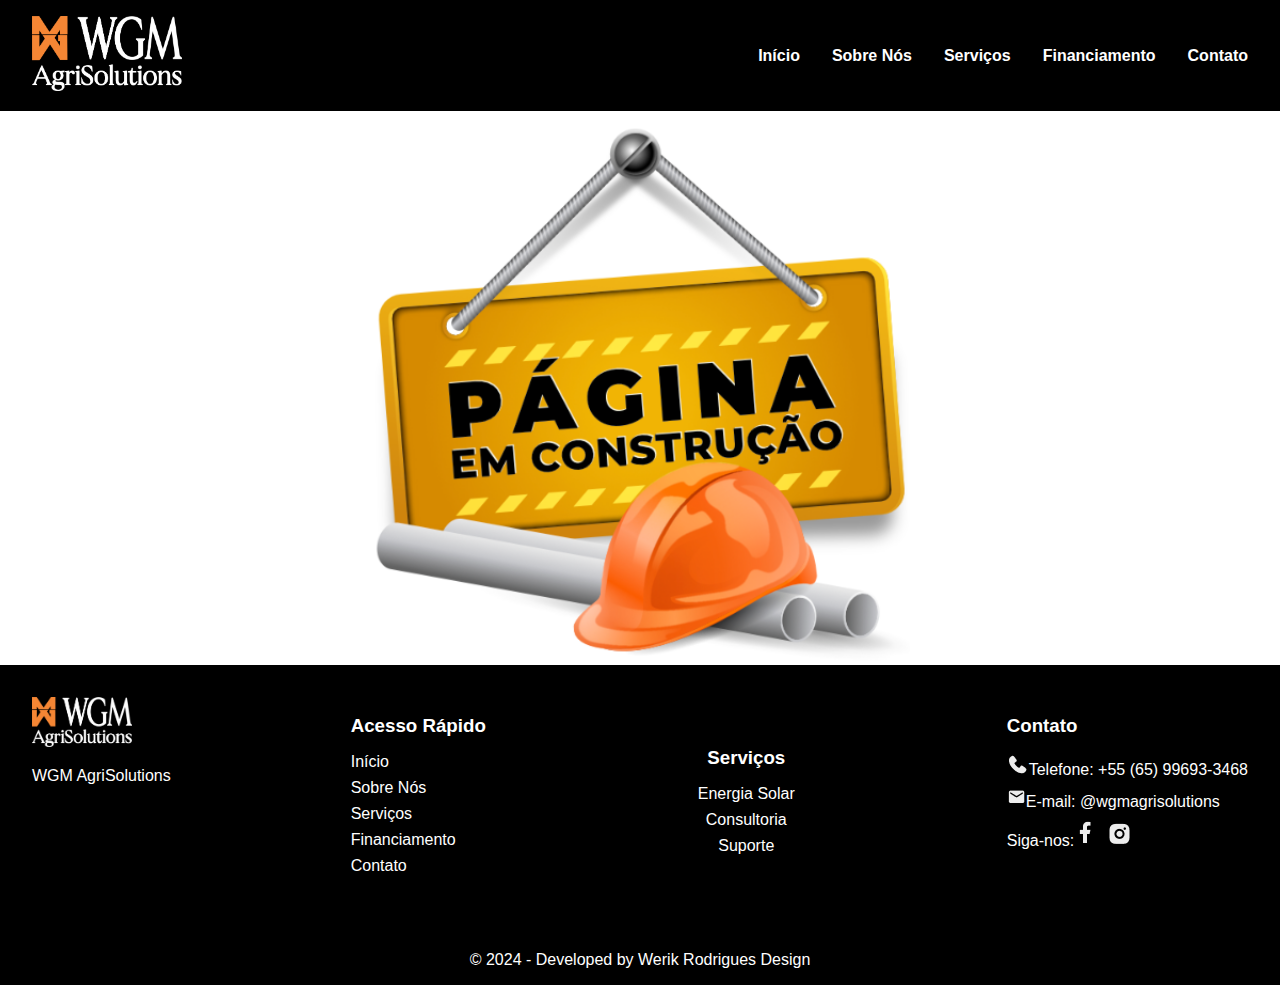
<file: pages/financing.html>
<!DOCTYPE html>
<html lang="en">
<head>
    <meta charset="UTF-8">
    <meta name="viewport" content="width=device-width, initial-scale=1.0">
    <title>WGM AgriSolutions</title>
    <link rel="stylesheet" href="/css/styles.css">
    <link rel="icon" href="/assets/icons/logo.png">
</head>
<body>
    <header>
        <div class="logo">
            <img src="/assets/images/logo.png" alt="Company Logo">
        </div>
        <nav>
            <ul>
                <li><a href="/index.html">Início</a></li>
                <li><a href="/index.html#about">Sobre Nós</a></li>
                <li><a href="/index.html#services">Serviços</a></li>
                <li><a href="/pages/financing.html">Financiamento</a></li>
                <li><a href="/pages/contact.html">Contato</a></li>
            </ul>
        </nav>
    </header>
    <section class="heroF">
        <img src="/assets/images/pagina-em-construcao.png" alt="Solar Panel Installation">
    </section>

    
    
    <footer>
        <div class="footer-content">
            <div class="logo">
                <img src="/assets/images/logo.png" alt="Company Logo">
                <p>WGM AgriSolutions</p>
            </div>
            <div class="footer-links">
                
                <div class="quick-links">
                    <h3>Acesso Rápido</h3>
                    <ul>
                        <li><a href="/index.html">Início</a></li>
                        <li><a href="/index.html#about">Sobre Nós</a></li>
                        <li><a href="/index.html#services">Serviços</a></li>
                        <li><a href="/pages/financing.html">Financiamento</a></li>
                        <li><a href="/pages/contact.html">Contato</a></li>
                    </ul>
                </div>
                <div class="services">
                    <h3>Serviços</h3>
                    <ul>
                        <li><a href="#">Energia Solar</a></li>
                        <li><a href="#">Consultoria</a></li>
                        <li><a href="#">Suporte</a></li>
                    </ul>
                </div>
                <div class="contact">
                    <h3>Contato</h3>
                    <ul>
                        <li><a href="#"><img src="/assets/icons/phone.png" alt=""></a>Telefone: +55 (65) 99693-3468</li>
                        <li><a href="#"><img src="/assets/icons/email.png" alt=""></a>E-mail: @wgmagrisolutions</li>
                        <li>Siga-nos: 
                            <a href="https://www.facebook.com/profile.php?id=100063809233199&locale=nb_NO"><img src="/assets/icons/facebook-icon.png" alt="Facebook"></a>
                            <a href="https://www.instagram.com/wgm_energiasolar/"><img src="/assets/icons/instagram-icon.png" alt="Instagram"></a>
                        </li>
                    </ul>
                </div>
            </div>
        </div>
        <div class="footer-bottom">
            <p>&copy; 2024 - Developed by Werik Rodrigues Design</p>
        </div>
    </footer>

</body>

</html>
</file>
<file: css/styles.css>
body {
    font-family: Arial, sans-serif;
    margin: 0;
    padding: 0;
    background-color: #fff;
}

header {
    display: flex;
    justify-content: space-between;
    align-items: center;
    background-color: black;
    padding: 1rem 2rem;
    margin-bottom: 1rem;
}

header .logo img {
    width: 150px;
}

nav ul {
    list-style: none;
    display: flex;
    gap: 2.0rem;
    font-family: 'Segoe UI', Tahoma, Geneva, Verdana, sans-serif;
}

nav ul li a {
    color: #fff;
    text-decoration: none;
    font-weight: bold;
    position: relative;
}

nav ul li a::after{
    content: " ";
    width: 0%;
    height: 1px;
    background-color: #fff;
    position: absolute;
    bottom: 0;
    left: 0;
    transition: 0.5s ease-out;
}

nav ul li a:hover::after{
    width: 100%;
}

.hero {
    position: relative;
    text-align: center;
    color: rgb(255, 255, 255);
}

.heroF {
    position: relative;
    text-align: center;
    color: rgb(255, 255, 255);
}



.heroOne {
    position: relative;
    text-align: center;
    color: black;
}

form {
    width: 70%;
    margin: 0em auto;
  }
  
  input[type="text"],
  input[type="password"],
  input[type="email"],
  textarea {
    -moz-appearance: none;
    -webkit-appearance: none;
    -o-appearance: none;
    -ms-appearance: none;
    appearance: none;
    background: gainsboro;
    color: black;
    border: black;
    display: block;
    outline: 0;
    padding: 1em 1em;
    text-decoration: none;
    width: 100%;
    border-radius: 6px;
  }
  
  input[type="text"]:focus,
  input[type="password"]:focus,
  input[type="email"]:focus,
  textarea:focus {
    border-color: black;
  }
  
  textarea {
    min-height: 14em;
  }
  
  input[type="text"],
  input[type="password"],
  input[type="email"] {
    line-height: 1em;
  }
  
  ::-webkit-input-placeholder {
    color: inherit;
    opacity: 0.5;
    position: relative;
    top: 3px;
  }
  
  :-moz-placeholder {
    color: inherit;
    opacity: 0.5;
  }
  
  ::-moz-placeholder {
    color: inherit;
    opacity: 0.5;
  }
  
  :-ms-input-placeholder {
    color: inherit;
    opacity: 0.5;
  }
  
  
  .formerize-placeholder {
    color: rgba(85, 85, 85, 0.5) !important;
  }

  input[type="submit"],
input[type="reset"],
input[type="button"],
.button {
  -moz-appearance: none;
  -webkit-appearance: none;
  -o-appearance: none;
  -ms-appearance: none;
  appearance: none;
  -moz-transition: background-color 0.35s ease-in-out;
  -webkit-transition: background-color 0.35s ease-in-out;
  -o-transition: background-color 0.35s ease-in-out;
  -ms-transition: background-color 0.35s ease-in-out;
  transition: background-color 0.35s ease-in-out;
  background: #000000;
  border-radius: 6px;
  border: 0;
  color: white;
  cursor: pointer;
  display: inline-block;
  padding: 0.75em 1.5em;
  text-align: center;
  text-decoration: none;
  text-transform: uppercase;
  display: inline-block;
  font-size: 1.2em;
  font-weight: 600;
  color: #fff !important;
}

input[type="submit"]:hover,
input[type="reset"]:hover,
input[type="button"]:hover,
.button:hover {
  background: #EF8535;
}

input[type="submit"].alt,
input[type="reset"].alt,
input[type="button"].alt,
.button.alt {
  border: 1px solid #fff;
  color: #0f1116;
}

input[type="submit"].fit,
input[type="reset"].fit,
input[type="button"].fit,
.button.fit {
  width: 100%;
}

input[type="submit"].small,
input[type="reset"].small,
input[type="button"].small,
.button.small {
  font-size: 0.8em;
}

input[type="submit"].medium,
input[type="reset"].medium,
input[type="button"].medium,
.button.medium {
  padding: 0.8em 2em;
  font-size: 1.6em;
}


.hero img {
    position: relative;
    max-height: 100%;
    border-radius: 8px;
    color: rgb(255, 255, 255);
    width: 100%;
    height: 100%;    
}

.heroF img {
    position: relative;
    max-height: 100%;
    border-radius: 8px;
    color: rgb(255, 255, 255);
    width: 100%;
    height: 100%;    
}

.hero::after {
    content: '';
    position: absolute;
    top: 0;
    left: 0;
    right: 0;
    bottom: 0;
    background-color: rgba(0, 0, 0, 0.5); /* Preto com 50% de opacidade */
    border-radius: 8px;
    opacity: 0;
    transition: opacity 0.8s;
    z-index: 1;
}

.hero:hover::after {
    opacity: 1;

}

.hero-text {
    position: absolute;
    top: 50%;
    left: 50%;
    transform: translate(-50%, -50%);
    font-size: 2.5rem;
    font-weight: bold;
    z-index: 2;
}

.hero-text .emphasis {
    color: #EF8535;
}

.about-us {
    padding: 2rem;
    background-color: #F4F4F4;
}

.about-us h2 {
    text-align: center;
    font-size: 3rem;
    color: black;
    margin-bottom: 1.5rem;
}

.about-us .content {
    color: black;
    display: flex;
    gap: 2rem;
    align-items: center;
    justify-content: center;
}

.about-us .content .image img {
    width: 300px;
    height: auto;
    border-radius: 10px;
    overflow: hidden;
    position: relative;
    display: inline-block;
    box-shadow: 0 4px 6px -1px rgba(0, 0, 0, 0.8);
    background-size: cover;
    transition: all 0.8s;
}

.about-us .content .image img:hover {
    transform: scale(0.9);
}

.about-us .content .text {
    max-width: 600px;
}

.about-us .content .text p {
    margin-bottom: 1rem;
    font-size: 1.3rem;
    line-height: 1.5;
}


.expertise {
    padding: 2rem;
    text-align: center;
}

.expertise h2 {
    font-size: 2rem;
    margin-bottom: 1.5rem;
    color: #EF8535;
}

.cards {
    display: flex;
    gap: 1.5rem;
    justify-content: center;
}

.card {
    background-color: #F4F4F4;
    padding: 1rem;
    border-radius: 8px;
    width: 200px;
}

.card img {
    width: 100%;
    
    height: auto;
    border-radius: 10px;
    overflow: hidden;
    position: relative;
    display: inline-block;
    box-shadow: 0 4px 6px -1px rgba(0, 0, 0, 0.8);
    background-size: cover;
    transition: all 0.8s;
}

.card img:hover {
    transform: scale(0.9);
}

.card h3 {
    margin-top: 0.5rem;
    font-size: 1.2rem;
    color: black;
}

.card p {
    font-size: 0.9rem;
    color: black;
}

.why-choose-us {
    background-color: #F4F4F4;
    padding: 2rem;
    text-align: center;
}

.why-choose-us h2 {
    font-size: 2rem;
    margin-bottom: 1.5rem;
    color: #EF8535;
}

.reasons {
    display: flex;
    gap: 1rem;
    justify-content: center;
    flex-wrap: wrap;
}

.reason {
    background-color: white;
    padding: 1rem;
    border-radius: 8px;
    width: 180px;
    text-align: left;
}

.reason h3 {
    color: #EF8535;
    font-size: 2rem;
    margin: 0;
}

.reason p {
    font-size: 0.9rem;
    margin-top: 0.5rem;
}

.who-we-are {
    padding: 2rem;
    background-color: #EF8535;
}

.who-we-are h2 {
    text-align: center;
    font-size: 3rem;
    color: #fff;
    margin-bottom: 1.5rem;
}

.who-we-are .content {
    color: #fff;
    display: flex;
    gap: 2rem;
    align-items: center;
    justify-content: center;
}

.who-we-are .content .image img {
    width: 300px;
    height: auto;
    border-radius: 8px;
}

.who-we-are .content .text {
    max-width: 600px;
}

.who-we-are .content .text p {
    margin-bottom: 1rem;
    font-size: 1.3rem;
    line-height: 1.5;
}

.who-we-are .cta-buttons {
    display: flex;
    gap: 1rem;
    justify-content: center;
}

.who-we-are .btn {
    background-color: #fff;
    color: black;
    padding: 0.75rem 1.5rem;
    text-decoration: none;
    border-radius: 8px;
    font-weight: bold;
}

.who-we-are .btn1 {
    background-color: #25D366;
    color: white;
    padding: 0.75rem 1.5rem;
    text-decoration: none;
    border-radius: 8px;
    font-weight: bold;
}

.services {
    padding: 2rem;
    text-align: center;
}

.services h2 {
    font-size: 2rem;
    margin-bottom: 1.5rem;
}

.cards {
    display: flex;
    gap: 3.0rem;
    justify-content: center;
;
}

.content video{
    border-radius: 6px;
    overflow: hidden;
    position: relative;
    display: inline-block;
    box-shadow: 0 4px 6px -1px rgba(0, 0, 0, 0.6);
}

.footer-content {
    display: flex;
    justify-content: space-between; 
    align-items: flex-start; 
    text-align: left; 
    padding: 2rem;
    background-color: black;
    color: white;
}

.footer-content .logo img {
    width: 100px;
}

.footer-links {
    display: contents;
    text-align:justify ;
    gap: 1rem;
}

.footer-links h3 {
    margin-bottom: 0.5rem;
}

.footer-links ul {
    list-style: none;
    padding: 0;
}

.footer-links ul li {
    margin-bottom: 0.5rem;
}

.footer-links ul li a {
    color: white;
    text-align: center;
    text-decoration: none;
}


.footer-bottom {
    background-color: black;
    text-align: center;
    padding: 1rem;
    color: white;
}

.footer-bottom p {
    margin: 0;
}
</file>
